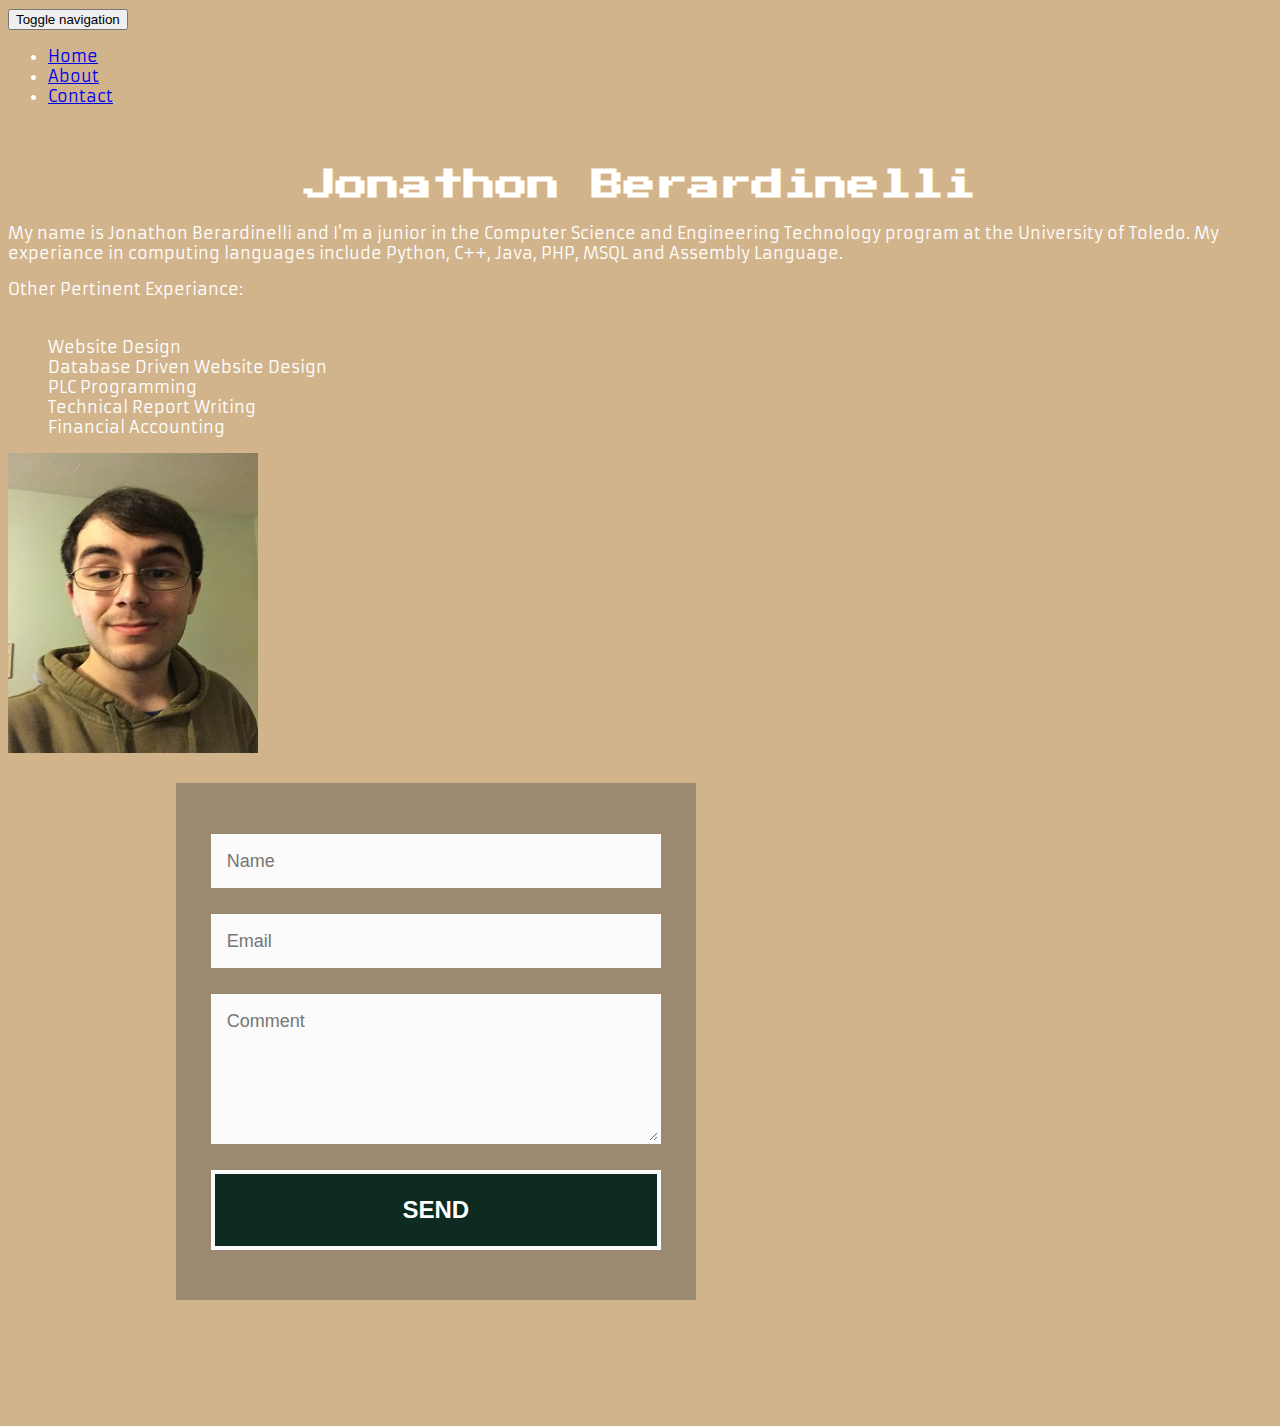
<file: index.html>
<!DOCTYPE html>
<html>
  <head>
    <title>Jonathon Berardinelli</title>
    <link href="css/styles.css" type="text/css" rel="stylesheet" />
	<meta name="og:title" content="Jon Berardinelli"/>
	<meta name="og:type" content="website"/>
	<meta property=“og:image” content=“http://jberard.github.io/me.png”/>
	<meta property=“og:url” content=“http://jberard.github.io”/>
	<meta property=“og:description” content=“Site Discription.”/>
	<meta name="author" content="Jonathon Berardinelli"/>
	<meta name="description" content="Profile site."/>
	<meta name="keywords" content="html, css, profile, resume, coding, programming, web design, design, web development, development"/>
	<meta name=“twitter:card” content=“summary”/>
	<meta name=“twitter:url” content=“http://jberard.github.io”/>
	<meta name=“twitter:title” content=“My website.”/>
	<meta name=“twitter:description” content=“Here is the description for my content.”/>
	<meta name=“twitter:image” content=“http://jberard014.github.io/JBerardinelli.png”/>
	<link href='http://fonts.googleapis.com/css?family=Press+Start+2P' rel='stylesheet' type='text/css'>
	<link href='http://fonts.googleapis.com/css?family=Armata' rel='stylesheet' type='text/css'>
 </head>
<body>
    <nav class="navbar navbar-inverse navbar-fixed-top">
      <div class="nav-container">
        <div class="navbar-header">
          <button type="button" class="navbar-toggle collapsed" data-toggle="collapse" data-target="#navbar" aria-expanded="false" aria-controls="navbar">
            <span class="sr-only">Toggle navigation</span>
            <span class="icon-bar"></span>
            <span class="icon-bar"></span>
            <span class="icon-bar"></span>
          </button>
        </div>
        <div id="navbar" class="collapse navbar-collapse">
          <ul class="nav navbar-nav">
            <li class="active"><a href="#">Home</a></li>
            <li><a href="#about">About</a></li>
            <li><a href="#contact">Contact</a></li>
          </ul>
        </div><!--/.nav-collapse -->
      </div>
    </nav>
	<div class="container">
		<h1>Jonathon Berardinelli</h1>
		<p class="top-p">My name is Jonathon Berardinelli and I'm a junior in the 
		Computer Science and Engineering Technology program at the University of Toledo. 
		My experiance in computing languages include Python, C++, Java, PHP, MSQL and Assembly Language.  
		</p>
		<p> Other Pertinent Experiance:</p>
		<ul class="interests-list">
		<li>Website Design</li>
		<li>Database Driven Website Design</li>
		<li>PLC Programming</li>
		<li>Technical Report Writing</li>
		<li>Financial Accounting</li>
		</ul>
		<div class="tooltip" data-tooltip-text="About Me.">
		<img src="img/JBerardinelli.jpg" alt="About Me Picture" title="Jon Berardinelli" width="250" height="300" align="center" />
		</div>
		
		 <div class="contact">
			 <div class="contact-left">
				<div id="form-main">
					<div id="form-div">
						<form class="contact-form" id="form">
						<p class="name">
						<input name="name" type="text" class="contact-input" placeholder="Name" id="name" />
						</p>
						<p class="email">
						<input name="email" type="text" class="contact-input" id="email" placeholder="Email" />
						</p>
						<p class="text">
						<textarea name="text" class="contact-input" id="comment" placeholder="Comment"></textarea>
						</p>
						<div class="submit">
						<input type="submit" value="SEND" id="button-blue"/>
						</div>
						</form>
					 </div>
				 </div>
			</div>

		 </div>
	</div>
    </div>
  <script src="js/functions.js"></script>
  <script>
  (function(i,s,o,g,r,a,m){i['GoogleAnalyticsObject']=r;i[r]=i[r]||function(){
  (i[r].q=i[r].q||[]).push(arguments)},i[r].l=1*new Date();a=s.createElement(o),
  m=s.getElementsByTagName(o)[0];a.async=1;a.src=g;m.parentNode.insertBefore(a,m)
  })(window,document,'script','//www.google-analytics.com/analytics.js','ga');

  ga('create', 'UA-61824475-1', 'auto');
  ga('send', 'pageview');

  </script>
  <script src="//ajax.googleapis.com/ajax/libs/jquery/1.10.2/jquery.min.js">
  </script>
  <script>
  window.jQuery || document.write('<scrpit src="js/jquery-1.10.2.js"><\/script>')
  </script>

</body>
</html>
</file>
<file: css/styles.css>
html 
{
background: linear-gradient(rgba(0, 0, 0, .7), rgba(0, 0, 0, .7)),
background-size: 100% auto;
background-repeat: repeat;
background-color: tan;
}
body 
{
font-family: 'Armata', sans-serif;
}
.tooltip {
  position: relative;
}
.contact-left 
{
  float: left;
  margin-left: 20%;
  margin-bottom: 10%;
}
h1 
{
text-align: center;
margin-top: 5%;
color: #000b42;
font-weight: bold;
font-family: 'Press Start 2P', cursive;
}
}
.top-p 
{
text-align: center;
margin-top: 5%;
margin-left: 20%;
margin-right: 20%;
line-height: 2em;
color: #FFF;
}
.interests-list {
color: #FFF;
list-style: none;
text-align: left;
margin-top: 3%;
}
/* Custom, iPhone Retina */
@media only screen and (min-width : 320px)
{

    h1
    {
        font-size: 6em;

        color: #FFF;
    }

    body {
      font-size: 5em;

      color: #FFF;
    }
	  #form-div {
		background-color:rgba(72,72,72,0.4);
		padding-left:35px;
		padding-right:35px;
		padding-top:35px;
		padding-bottom:50px;
		width:250px;
		float: left;
		left: 50%;
		position: relative;
		margin-top:20px;
		margin-left: -175px;
	  }

	  .contact-input {
		color:#3c3c3c;
		font-family: Helvetica, Arial, sans-serif;
		font-weight:500;
		font-size: 18px;
		line-height: 22px;
		background-color: #fbfbfb;
		padding: 13px 13px 13px 13px;
		margin-bottom: 10px;
		width:100%;
		-webkit-box-sizing: border-box;
		-moz-box-sizing: border-box;
		-ms-box-sizing: border-box;
		border: 3px solid rgba(0,0,0,0);
	  }

	  .contact-input:focus{
		background: #fff;
		box-shadow: 0;
		border: 3px solid #3498db;
		color: #3498db;
		outline: none;
		padding: 13px 13px 13px 13px;
	  }
	  textarea {
		  width: 100%;
		  height: 150px;
		  line-height: 150%;
		  resize:vertical;
	  }

	  input:hover, textarea:hover,
	  input:focus, textarea:focus {
		background-color:white;
	  }

	  #button-blue{
		font-family: 'Montserrat', Arial, Helvetica, sans-serif;
		float:left;
		width: 100%;
		border: #fbfbfb solid 4px;
		cursor:pointer;
		background-color: #0D2B21;
		color:white;
		font-size:24px;
		padding-top:22px;
		padding-bottom:22px;
		-webkit-transition: all 0.3s;
		-moz-transition: all 0.3s;
		transition: all 0.3s;
		margin-top:-4px;
		font-weight:700;
	  }

	  #button-blue:hover{
		background-color: rgba(0,0,0,0);
		color: #0493bd;
	  }
}
	
}

/* Extra Small Devices, Phones */
@media only screen and (min-width : 480px)
{
    h1
    {
        font-size: 5em;

        color: #FFF;
    }

    body {
      font-size: 4em;

      color: #FFF;
    }
	    #form-div {
		background-color:rgba(72,72,72,0.4);
		padding-left:35px;
		padding-right:35px;
		padding-top:35px;
		padding-bottom:50px;
		width:250px;
		float: left;
		left: 50%;
		position: relative;
		margin-top:20px;
		margin-left: -175px;
	  }

	  .contact-input {
		color:#3c3c3c;
		font-family: Helvetica, Arial, sans-serif;
		font-weight:500;
		font-size: 18px;
		line-height: 22px;
		background-color: #fbfbfb;
		padding: 13px 13px 13px 13px;
		margin-bottom: 10px;
		width:100%;
		-webkit-box-sizing: border-box;
		-moz-box-sizing: border-box;
		-ms-box-sizing: border-box;
		border: 3px solid rgba(0,0,0,0);
	  }

	  .contact-input:focus{
		background: #fff;
		box-shadow: 0;
		border: 3px solid #3498db;
		color: #3498db;
		outline: none;
		padding: 13px 13px 13px 13px;
	  }
	  textarea {
		  width: 100%;
		  height: 150px;
		  line-height: 150%;
		  resize:vertical;
	  }

	  input:hover, textarea:hover,
	  input:focus, textarea:focus {
		background-color:white;
	  }

	  #button-blue{
		font-family: 'Montserrat', Arial, Helvetica, sans-serif;
		float:left;
		width: 100%;
		border: #fbfbfb solid 4px;
		cursor:pointer;
		background-color: #0D2B21;
		color:white;
		font-size:24px;
		padding-top:22px;
		padding-bottom:22px;
		-webkit-transition: all 0.3s;
		-moz-transition: all 0.3s;
		transition: all 0.3s;
		margin-top:-4px;
		font-weight:700;
	  }

	  #button-blue:hover{
		background-color: rgba(0,0,0,0);
		color: #0493bd;
	  }
}

/* Small Devices, Tablets */
@media only screen and (min-width : 768px)
{
    h1
    {
        font-size: 4em;

        color: #FFF;
    }

    body {
      font-size: 3em;

      color: #FFF;
    }
    }
	*/
	  #form-div {
		background-color:rgba(72,72,72,0.4);
		padding-left:35px;
		padding-right:35px;
		padding-top:35px;
		padding-bottom:50px;
		width:250px;
		float: left;
		left: 50%;
		position: relative;
		margin-top:20px;
		margin-left: -175px;
	  }

	  .contact-input {
		color:#3c3c3c;
		font-family: Helvetica, Arial, sans-serif;
		font-weight:500;
		font-size: 18px;
		line-height: 22px;
		background-color: #fbfbfb;
		padding: 13px 13px 13px 13px;
		margin-bottom: 10px;
		width:100%;
		-webkit-box-sizing: border-box;
		-moz-box-sizing: border-box;
		-ms-box-sizing: border-box;
		border: 3px solid rgba(0,0,0,0);
	  }

	  .contact-input:focus{
		background: #fff;
		box-shadow: 0;
		border: 3px solid #3498db;
		color: #3498db;
		outline: none;
		padding: 13px 13px 13px 13px;
	  }
	  textarea {
		  width: 100%;
		  height: 150px;
		  line-height: 150%;
		  resize:vertical;
	  }

	  input:hover, textarea:hover,
	  input:focus, textarea:focus {
		background-color:white;
	  }

	  #button-blue{
		font-family: 'Montserrat', Arial, Helvetica, sans-serif;
		float:left;
		width: 100%;
		border: #fbfbfb solid 4px;
		cursor:pointer;
		background-color: #0D2B21;
		color:white;
		font-size:24px;
		padding-top:22px;
		padding-bottom:22px;
		-webkit-transition: all 0.3s;
		-moz-transition: all 0.3s;
		transition: all 0.3s;
		margin-top:-4px;
		font-weight:700;
	  }

	  #button-blue:hover{
		background-color: rgba(0,0,0,0);
		color: #0493bd;
	  }
}

/* Medium Devices, Desktops */
@media only screen and (min-width : 992px)
{
    h1
    {
        font-size: 3em;

        color: #FFF;
    }

    body {
      font-size: 2em;

      color: #FFF;
    }
	  #form-div {
		background-color:rgba(72,72,72,0.4);
		padding-left:35px;
		padding-right:35px;
		padding-top:35px;
		padding-bottom:50px;
		width:250px;
		float: left;
		left: 50%;
		position: relative;
		margin-top:20px;
		margin-left: -175px;
	  }

	  .contact-input {
		color:#3c3c3c;
		font-family: Helvetica, Arial, sans-serif;
		font-weight:500;
		font-size: 18px;
		line-height: 22px;
		background-color: #fbfbfb;
		padding: 13px 13px 13px 13px;
		margin-bottom: 10px;
		width:100%;
		-webkit-box-sizing: border-box;
		-moz-box-sizing: border-box;
		-ms-box-sizing: border-box;
		border: 3px solid rgba(0,0,0,0);
	  }

	  .contact-input:focus{
		background: #fff;
		box-shadow: 0;
		border: 3px solid #3498db;
		color: #3498db;
		outline: none;
		padding: 13px 13px 13px 13px;
	  }
	  textarea {
		  width: 100%;
		  height: 150px;
		  line-height: 150%;
		  resize:vertical;
	  }

	  input:hover, textarea:hover,
	  input:focus, textarea:focus {
		background-color:white;
	  }

	  #button-blue{
		font-family: 'Montserrat', Arial, Helvetica, sans-serif;
		float:left;
		width: 100%;
		border: #fbfbfb solid 4px;
		cursor:pointer;
		background-color: #0D2B21;
		color:white;
		font-size:24px;
		padding-top:22px;
		padding-bottom:22px;
		-webkit-transition: all 0.3s;
		-moz-transition: all 0.3s;
		transition: all 0.3s;
		margin-top:-4px;
		font-weight:700;
	  }

	  #button-blue:hover{
		background-color: rgba(0,0,0,0);
		color: #0493bd;
	  }
}

/* Large Devices, Wide Screens */
@media only screen and (min-width : 1200px)
{
    h1
    {
        font-size: 2em;

        color: #FFF;
    }

    body {
      font-size: 100%;

      color: #FFF;
    }
	  #form-div {
		background-color:rgba(72,72,72,0.4);
		padding-left:35px;
		padding-right:35px;
		padding-top:35px;
		padding-bottom:50px;
		width: 450px;
		float: left;
		left: 50%;
		position: relative;
		margin-top:30px;
		margin-left: -230px;
	  }

	  .contact-input {
		color:#3c3c3c;
		font-family: Helvetica, Arial, sans-serif;
		font-weight:500;
		font-size: 18px;
		line-height: 22px;
		background-color: #fbfbfb;
		padding: 13px 13px 13px 13px;
		margin-bottom: 10px;
		width:100%;
		-webkit-box-sizing: border-box;
		-moz-box-sizing: border-box;
		-ms-box-sizing: border-box;
		border: 3px solid rgba(0,0,0,0);
	  }

	  .contact-input:focus{
		background: #fff;
		box-shadow: 0;
		border: 3px solid #3498db;
		color: #3498db;
		outline: none;
		padding: 13px 13px 13px 13px;
	  }
	  textarea {
		  width: 100%;
		  height: 150px;
		  line-height: 150%;
		  resize:vertical;
	  }

	  input:hover, textarea:hover,
	  input:focus, textarea:focus {
		background-color:white;
	  }

	  #button-blue{
		font-family: 'Montserrat', Arial, Helvetica, sans-serif;
		float:left;
		width: 100%;
		border: #fbfbfb solid 4px;
		cursor:pointer;
		background-color: #0D2B21;
		color:white;
		font-size:24px;
		padding-top:22px;
		padding-bottom:22px;
		-webkit-transition: all 0.3s;
		-moz-transition: all 0.3s;
		transition: all 0.3s;
		margin-top:-4px;
		font-weight:700;
	  }

	  #button-blue:hover{
		background-color: rgba(0,0,0,0);
		color: #0493bd;
	  }
}
</file>
